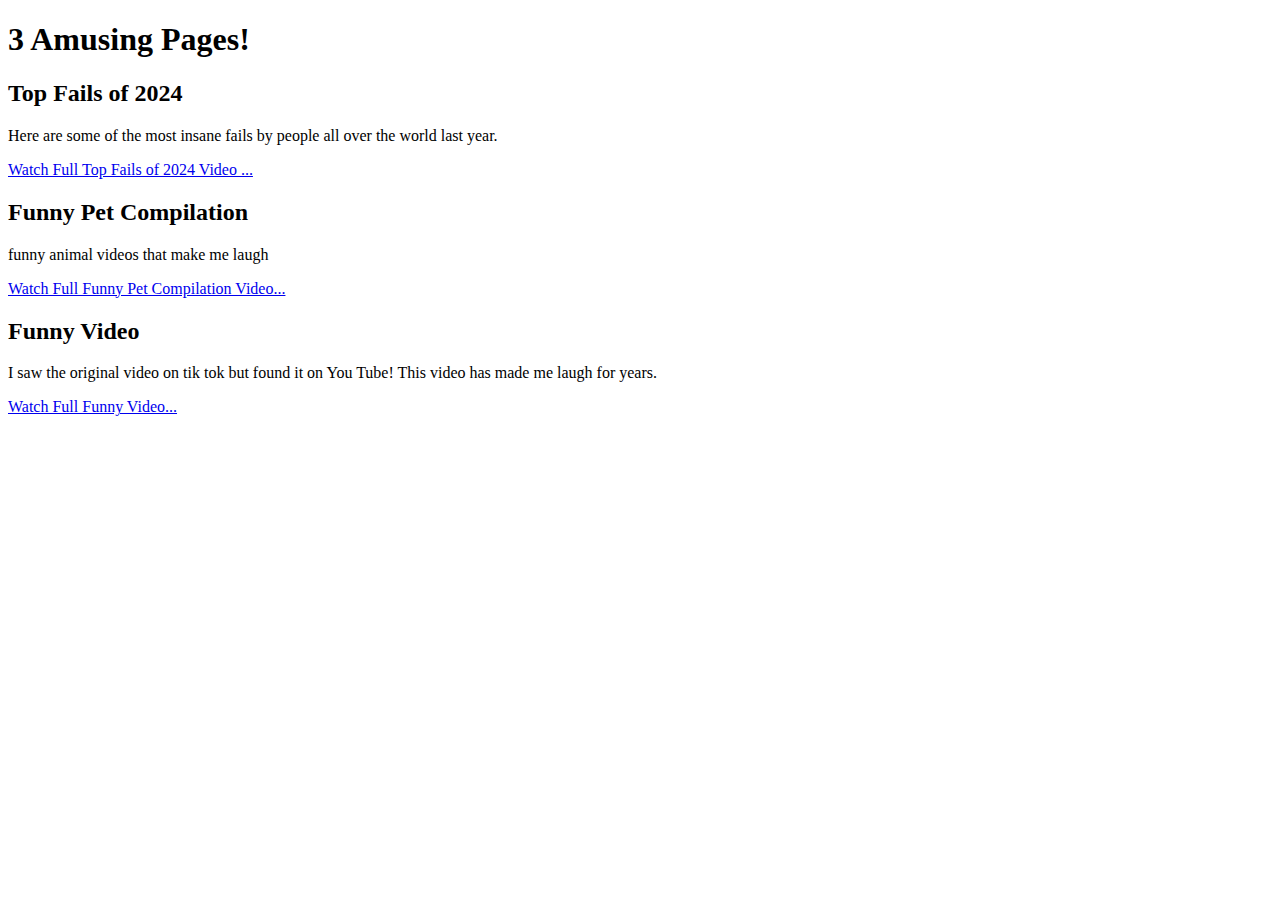
<file: amuse.html>
<!DOCTYPE html>
<html lang="en">
  <head>
    <title>Funny Videos</title>
    <meta charset="UTF-8">
  </head>
  <body>
    <h1>3 Amusing Pages!</h1>
    <h2>Top Fails of 2024</h2>
    <p>Here are some of the most insane fails by people all over the world last year.</p>
    <p><a href=https://www.youtube.com/watch?v=5b3YQRBCeK4>Watch Full Top Fails of 2024 Video ...</a></p>
    <h2>Funny Pet Compilation</h2>
    <p>funny animal videos that make me laugh</p>
    <p><a href=https://www.youtube.com/watch?v=PRAMFqh49b0>Watch Full Funny Pet Compilation Video...</a></p>
    <h2>Funny Video</h2>
    <p>I saw the original video on tik tok but found it on You Tube! This video has made me laugh for years.</p>
    <p><a href=https://www.youtube.com/watch?v=lbCrxfW4g4w>Watch Full Funny Video...</a></p>
  </body>
</html>
</file>
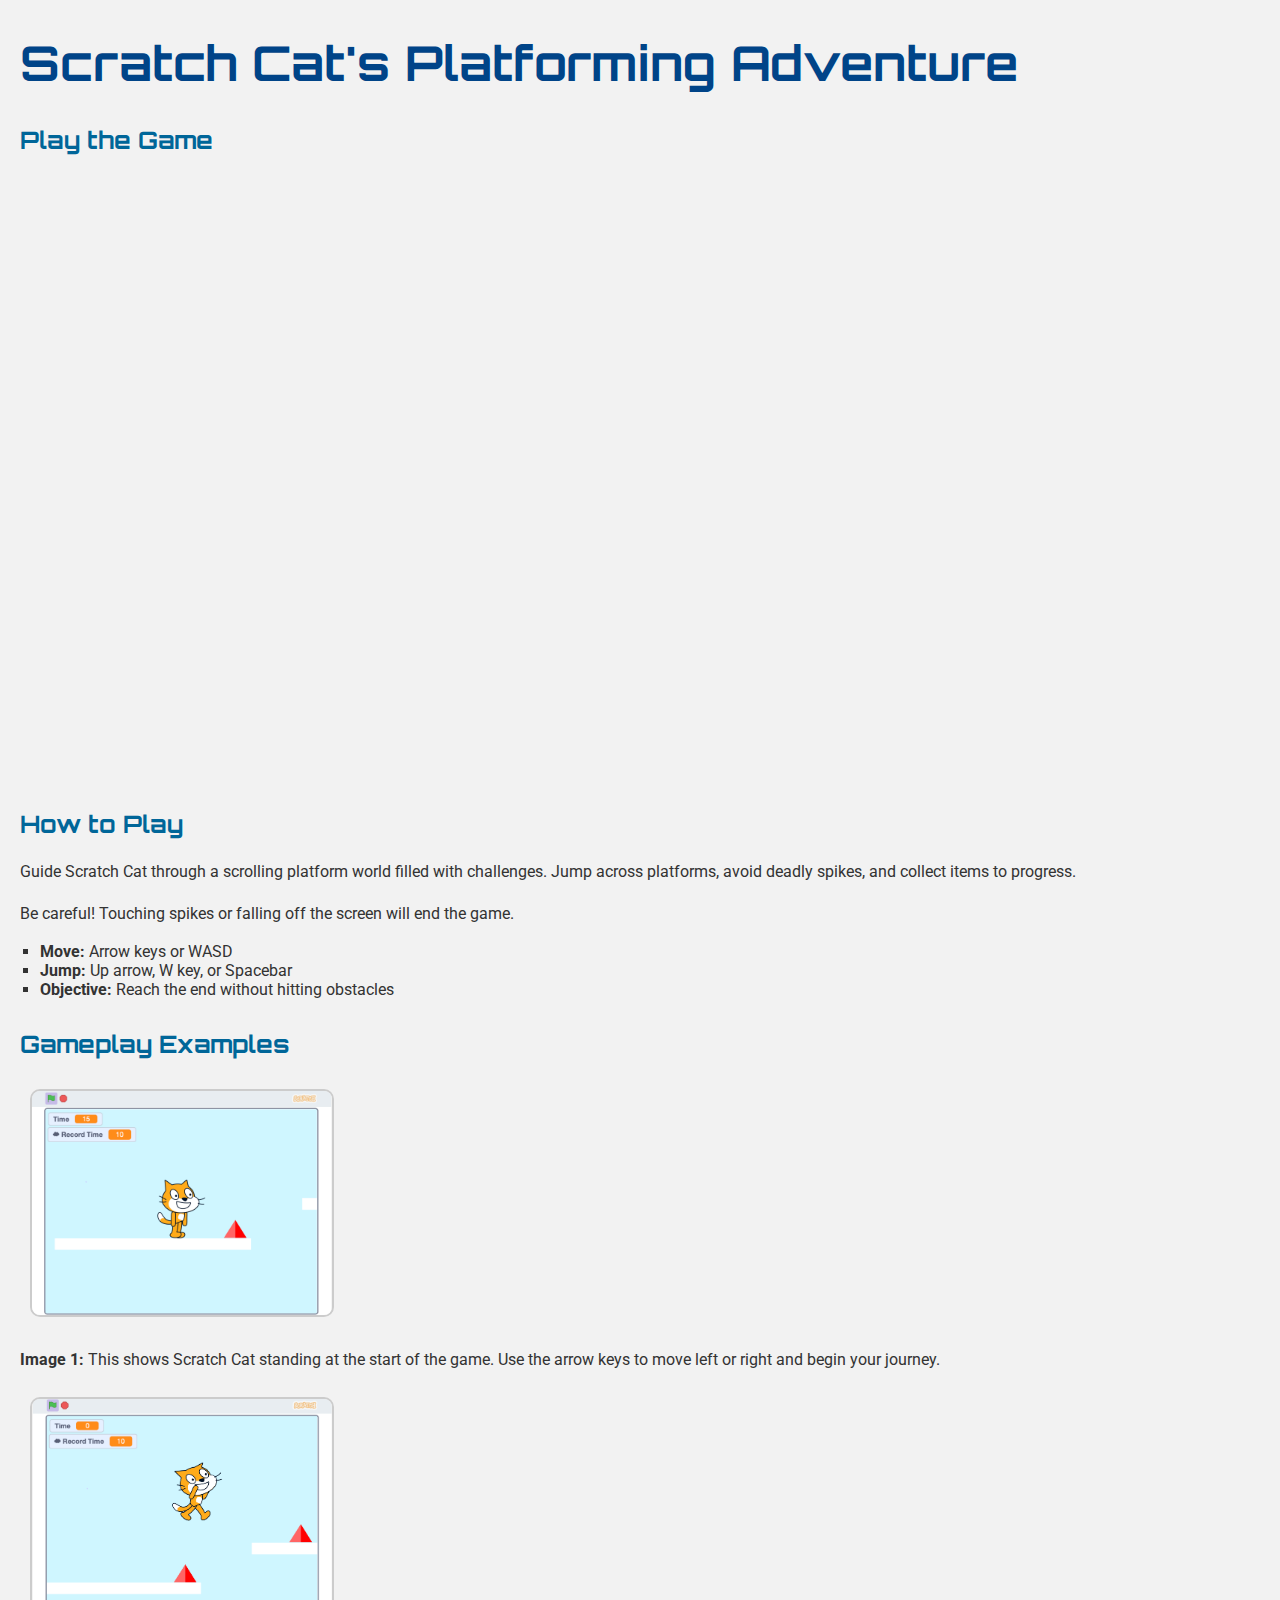
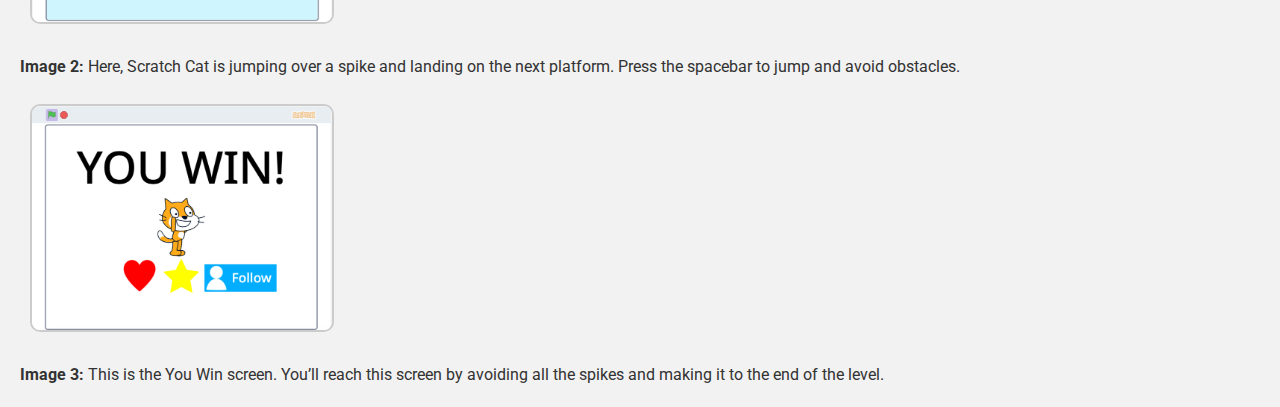
<file: application.html>
<!DOCTYPE html>
<html lang="en">
<head>
  <meta charset="UTF-8">
  <title>Scratch Cat's Platforming Adventure</title>
  <link href="https://fonts.googleapis.com/css2?family=Orbitron&family=Roboto&display=swap" rel="stylesheet">
  <link rel="stylesheet" href="css/application.css">
</head>
<body>

  <h1>Scratch Cat's Platforming Adventure</h1>

  <h2>Play the Game</h2>
  <iframe 
    src="https://scratch.mit.edu/projects/864040013/embed" 
    allowtransparency="true" 
    width="800" 
    height="600" 
    frameborder="0" 
    scrolling="no" 
    allowfullscreen>
  </iframe>

  <h2>How to Play</h2>
  <p>Guide Scratch Cat through a scrolling platform world filled with challenges. Jump across platforms, avoid deadly spikes, and collect items to progress.</p>
  <p>Be careful! Touching spikes or falling off the screen will end the game.</p>

  <ul>
    <li><strong>Move:</strong> Arrow keys or WASD</li>
    <li><strong>Jump:</strong> Up arrow, W key, or Spacebar</li>
    <li><strong>Objective:</strong> Reach the end without hitting obstacles</li>
  </ul>

  <h2>Gameplay Examples</h2>

  <img src="images/Screenshot 2025-04-14 at 8.48.25 PM.png" alt="Scratch Cat at the start of the level">
  <p><strong>Image 1:</strong> This shows Scratch Cat standing at the start of the game. Use the arrow keys to move left or right and begin your journey.</p>

  <img src="images/Screenshot 2025-04-14 at 8.51.01 PM.png" alt="Scratch Cat jumping over spikes">
  <p><strong>Image 2:</strong> Here, Scratch Cat is jumping over a spike and landing on the next platform. Press the spacebar to jump and avoid obstacles.</p>

  <img src="images/Screenshot 2025-04-14 at 8.43.57 PM.png" alt="Scratch Cat at the You Win screen">
  <p><strong>Image 3:</strong> This is the You Win screen. You’ll reach this screen by avoiding all the spikes and making it to the end of the level.</p>

</body>
</html>
</file>
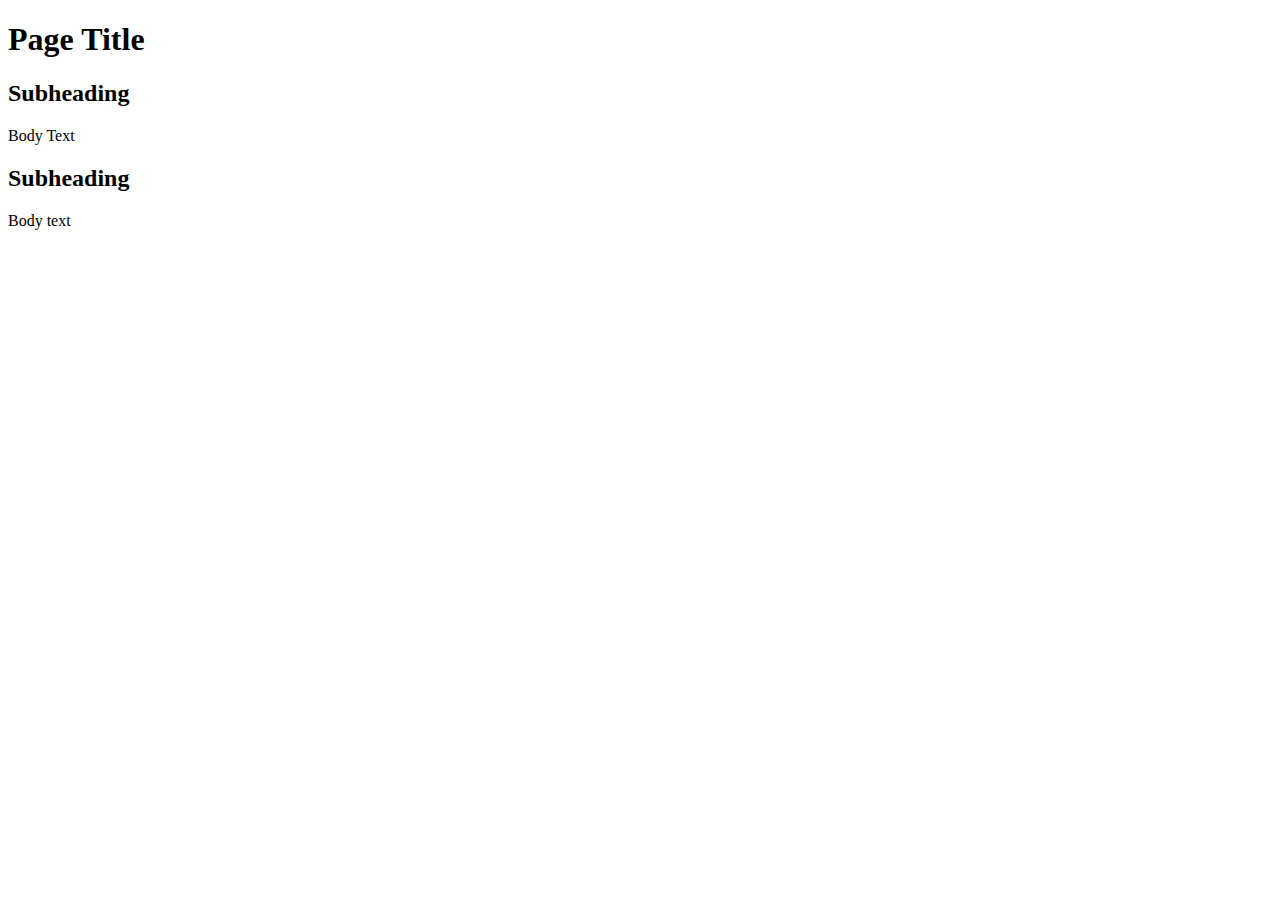
<file: template.html>
<!DOCTYPE html>
<html lang="en">
  <head>
    <title>Template</title>
    <meta charset="UTF-8">
  </head>
  <body>
    <h1>Page Title</h1>
    <h2>Subheading</h2>
    <p>Body Text</p>
    <h2>Subheading</h2>
    <p>Body text</p>
  </body>
</html>
</file>
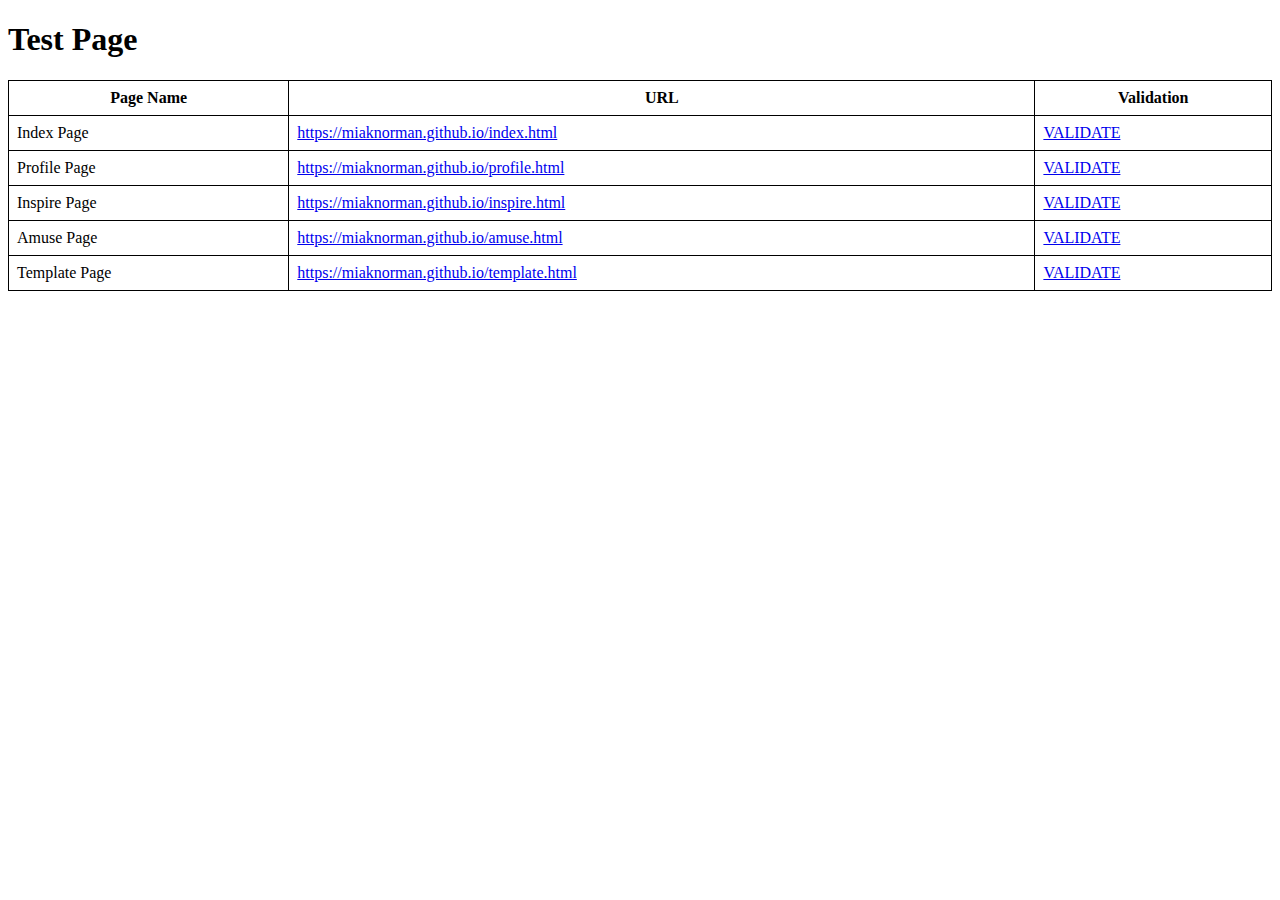
<file: test.html>
<!DOCTYPE html>
<html lang="en">
  <head>
    <meta charset="UTF-8">
    <title>Test Page</title>
    <style>
      table {
        border-collapse: collapse;
        width: 100%;
      }
      th, td {
        border: 1px solid black;
        padding: 8px;
      }
    </style>
  </head>
  <body>
    <h1>Test Page</h1>
    <table>
      <thead>
        <tr>
          <th>Page Name</th>
          <th>URL</th>
          <th>Validation</th>
        </tr>
      </thead>
      <tbody>
        <tr>
          <td>Index Page</td>
          <td><a href="https://miaknorman.github.io/index.html">https://miaknorman.github.io/index.html</a></td>
          <td><a href="https://validator.w3.org/nu/?doc=https%3A%2F%2Fmiaknorman.github.io%2Findex.html">VALIDATE</a></td>
        </tr>
        <tr>
          <td>Profile Page</td>
          <td><a href="https://miaknorman.github.io/profile.html">https://miaknorman.github.io/profile.html</a></td>
          <td><a href="https://validator.w3.org/nu/?doc=https%3A%2F%2Fmiaknorman.github.io%2Fprofile.html">VALIDATE</a></td>
        </tr>
        <tr>
          <td>Inspire Page</td>
          <td><a href="https://miaknorman.github.io/inspire.html">https://miaknorman.github.io/inspire.html</a></td>
          <td><a href="https://validator.w3.org/nu/?doc=https%3A%2F%2Fmiaknorman.github.io%2Finspire.html">VALIDATE</a></td>
        </tr>
        <tr>
          <td>Amuse Page</td>
          <td><a href="https://miaknorman.github.io/amuse.html">https://miaknorman.github.io/amuse.html</a></td>
          <td><a href="hhttps://validator.w3.org/nu/?doc=https%3A%2F%2Fmiaknorman.github.io%2Famuse.html">VALIDATE</a></td>
        </tr>
        <tr>
          <td>Template Page</td>
          <td><a href="https://miaknorman.github.io/template.html">https://miaknorman.github.io/template.html</a></td>
          <td><a href="https://validator.w3.org/nu/?doc=https%3A%2F%2Fmiaknorman.github.io%2Ftemplate.html">VALIDATE</a></td>
        </tr>
      </tbody>
    </table>
  </body>
</html>
</file>
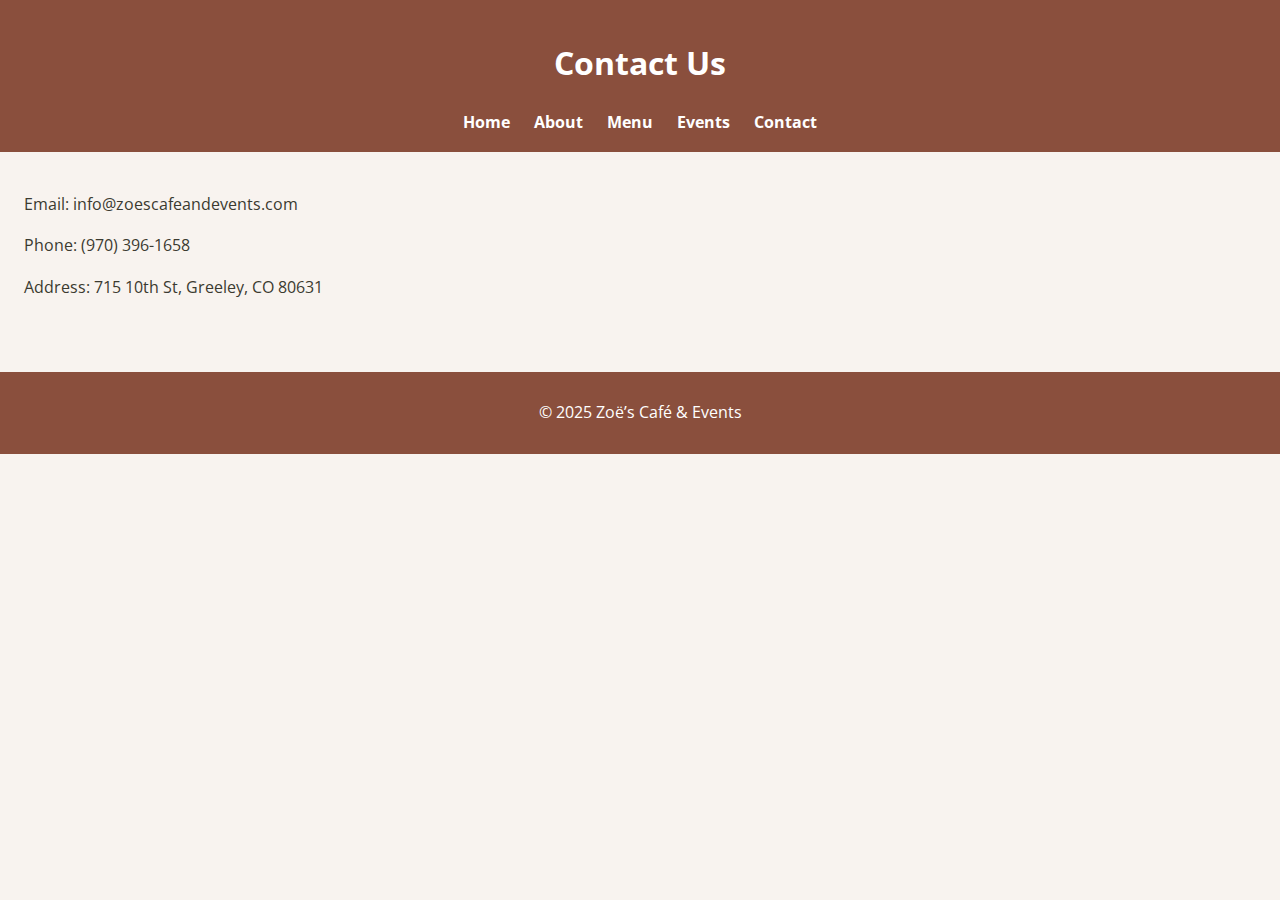
<file: marketing/contact.html>
<!DOCTYPE html>
<html lang="en">
<head>
  <meta charset="UTF-8">
  <meta name="viewport" content="width=device-width, initial-scale=1.0">
  <title>Contact - Zoë’s Café</title>
  <link rel="stylesheet" href="style.css">
</head>
<body>
  <header>
    <h1>Contact Us</h1>
    <nav>
      <a href="index.html">Home</a>
      <a href="about.html">About</a>
      <a href="menu.html">Menu</a>
      <a href="events.html">Events</a>
      <a href="contact.html">Contact</a>
    </nav>
  </header>
  <main>
    <p>Email: info@zoescafeandevents.com</p>
    <p>Phone: (970) 396-1658</p>
    <p>Address: 715 10th St, Greeley, CO 80631</p>
  </main>
  <footer><p>&copy; 2025 Zoë’s Café & Events</p></footer>
</body>
</html>
</file>
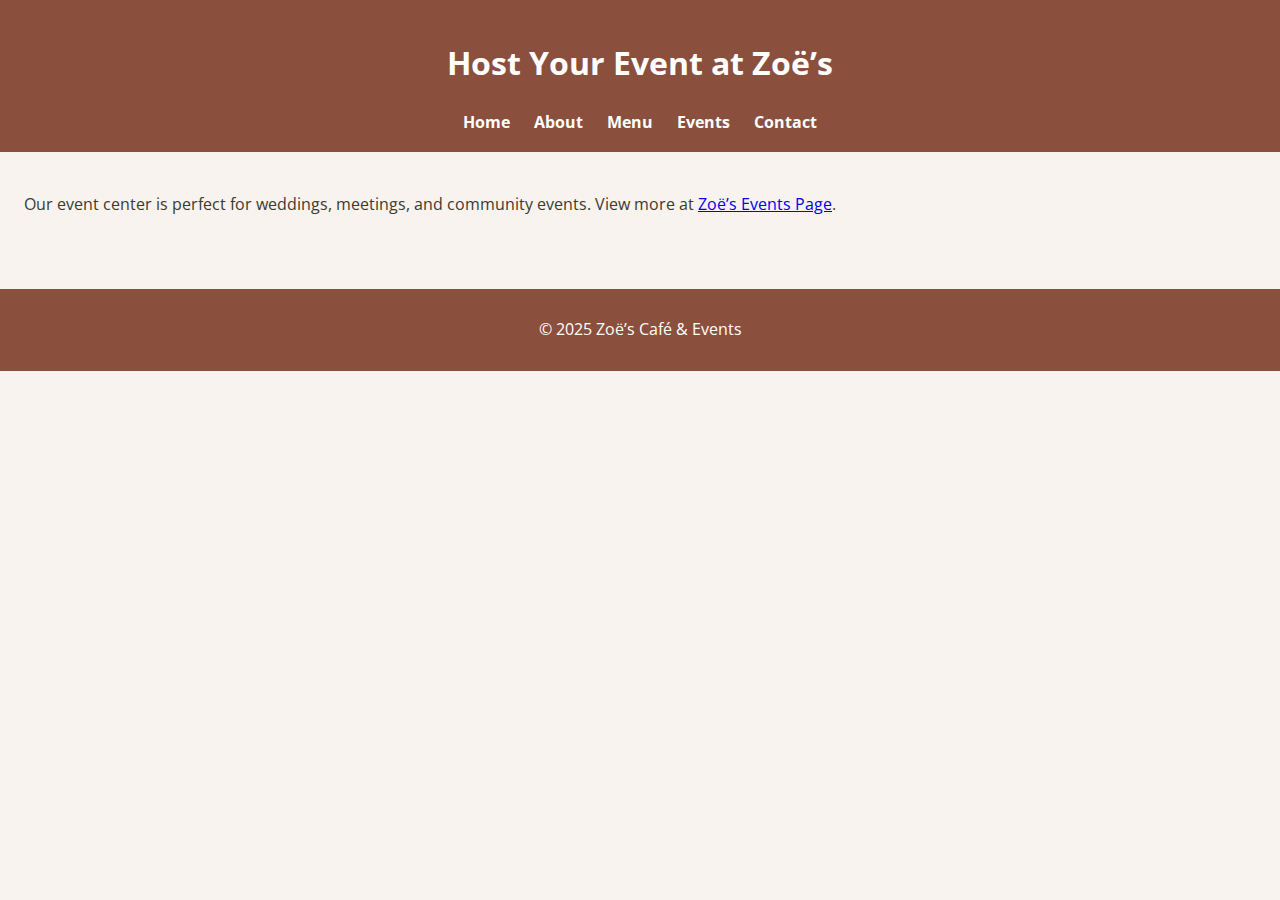
<file: marketing/events.html>
<!DOCTYPE html>
<html lang="en">
<head>
  <meta charset="UTF-8">
  <meta name="viewport" content="width=device-width, initial-scale=1.0">
  <title>Events - Zoë’s Café</title>
  <link rel="stylesheet" href="style.css">
</head>
<body>
  <header>
    <h1>Host Your Event at Zoë’s</h1>
    <nav>
      <a href="index.html">Home</a>
      <a href="about.html">About</a>
      <a href="menu.html">Menu</a>
      <a href="events.html">Events</a>
      <a href="contact.html">Contact</a>
    </nav>
  </header>
  <main>
    <p>Our event center is perfect for weddings, meetings, and community events. View more at <a href="https://zoescafeandevents.com/events/">Zoë’s Events Page</a>.</p>
  </main>
  <footer><p>&copy; 2025 Zoë’s Café & Events</p></footer>
</body>
</html>
</file>
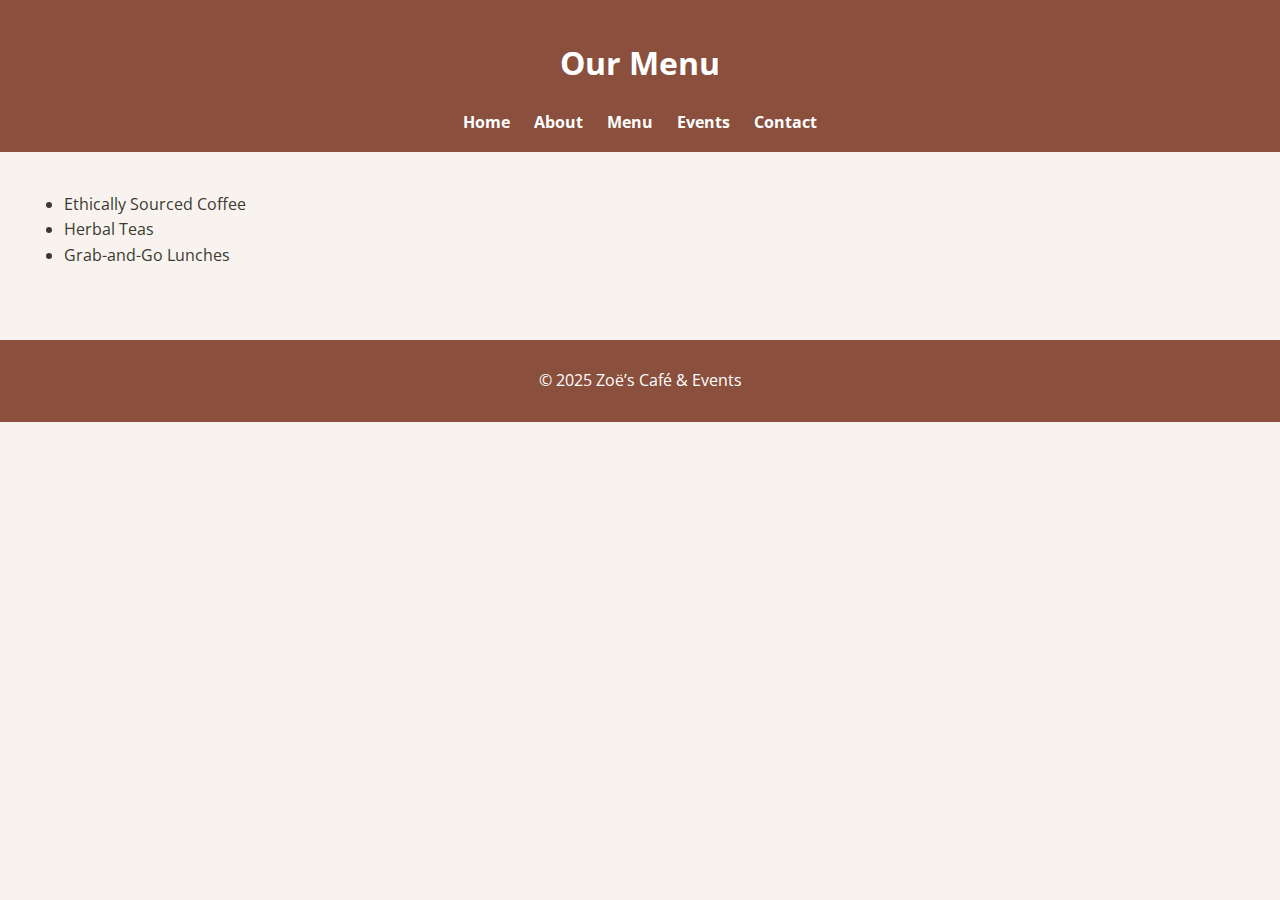
<file: marketing/menu.html>
<!DOCTYPE html>
<html lang="en">
<head>
  <meta charset="UTF-8">
  <meta name="viewport" content="width=device-width, initial-scale=1.0">
  <title>Menu - Zoë’s Café</title>
  <link rel="stylesheet" href="style.css">
</head>
<body>
  <header>
    <h1>Our Menu</h1>
    <nav>
      <a href="index.html">Home</a>
      <a href="about.html">About</a>
      <a href="menu.html">Menu</a>
      <a href="events.html">Events</a>
      <a href="contact.html">Contact</a>
    </nav>
  </header>
  <main>
    <ul>
      <li>Ethically Sourced Coffee</li>
      <li>Herbal Teas</li>
      <li>Grab-and-Go Lunches</li>
    </ul>
  </main>
  <footer><p>&copy; 2025 Zoë’s Café & Events</p></footer>
</body>
</html>
</file>
<file: css/application.css>
body {
  font-family: 'Roboto', sans-serif;
  background-color: #f2f2f2;
  color: #333;
  margin: 20px;
}

h1, h2 {
  font-family: 'Orbitron', sans-serif;
}

h1 {
  font-size: 3rem;
  color: #004488;
}

h2 {
  color: #006699;
  margin-top: 30px;
}

p {
  line-height: 1.6;
  margin-bottom: 15px;
}

ul {
  padding-left: 20px;
  list-style-type: square;
}

img {
  width: 300px;
  margin: 10px;
  border: 2px solid #ccc;
  border-radius: 10px;
}
</file>
<file: marketing/style.css>
/* Google Fonts */
@import url('https://fonts.googleapis.com/css2?family=Open+Sans&family=Playfair+Display:wght@700&display=swap');

/* Base Styles */
body {
  font-family: 'Open Sans', sans-serif;
  margin: 0;
  background-color: #f8f3ef;
  color: #3b3a30;
  line-height: 1.6;
}

header {
  background-color: #8a4f3d;
  color: white;
  padding: 1rem;
  text-align: center;
}

nav {
  margin-top: 0.5rem;
}

nav a {
  color: white;
  margin: 0 10px;
  text-decoration: none;
  font-weight: bold;
}

nav a:hover {
  text-decoration: underline;
}

main {
  padding: 1.5rem;
}

/* Footer */
footer {
  background-color: #8a4f3d;
  color: white;
  text-align: center;
  padding: 0.75rem;
  margin-top: 2rem;
}

/* About Page Enhancements */
.about-page {
  background-color: #fff8f2;
  border-radius: 10px;
  padding: 2rem;
  margin: 2rem auto;
  max-width: 800px;
  box-shadow: 0 4px 12px rgba(0, 0, 0, 0.08);
  text-align: center;
}

.about-header {
  font-family: 'Playfair Display', serif;
  color: #b45f06;
  font-size: 2.8rem;
  margin-bottom: 1.5rem;
}

.about-text {
  font-family: 'Open Sans', sans-serif;
  font-size: 1.15rem;
  max-width: 700px;
  margin: 0 auto;
}

/* Responsive Layout: Galaxy S8+ Compatibility */
@media screen and (max-width: 740px) {
  nav a {
    display: block;
    margin: 10px 0;
  }

  main, .about-page {
    padding: 1rem;
    margin: 1rem;
  }

  .about-header {
    font-size: 2rem;
  }

  .about-text {
    font-size: 1rem;
  }
}
</file>
